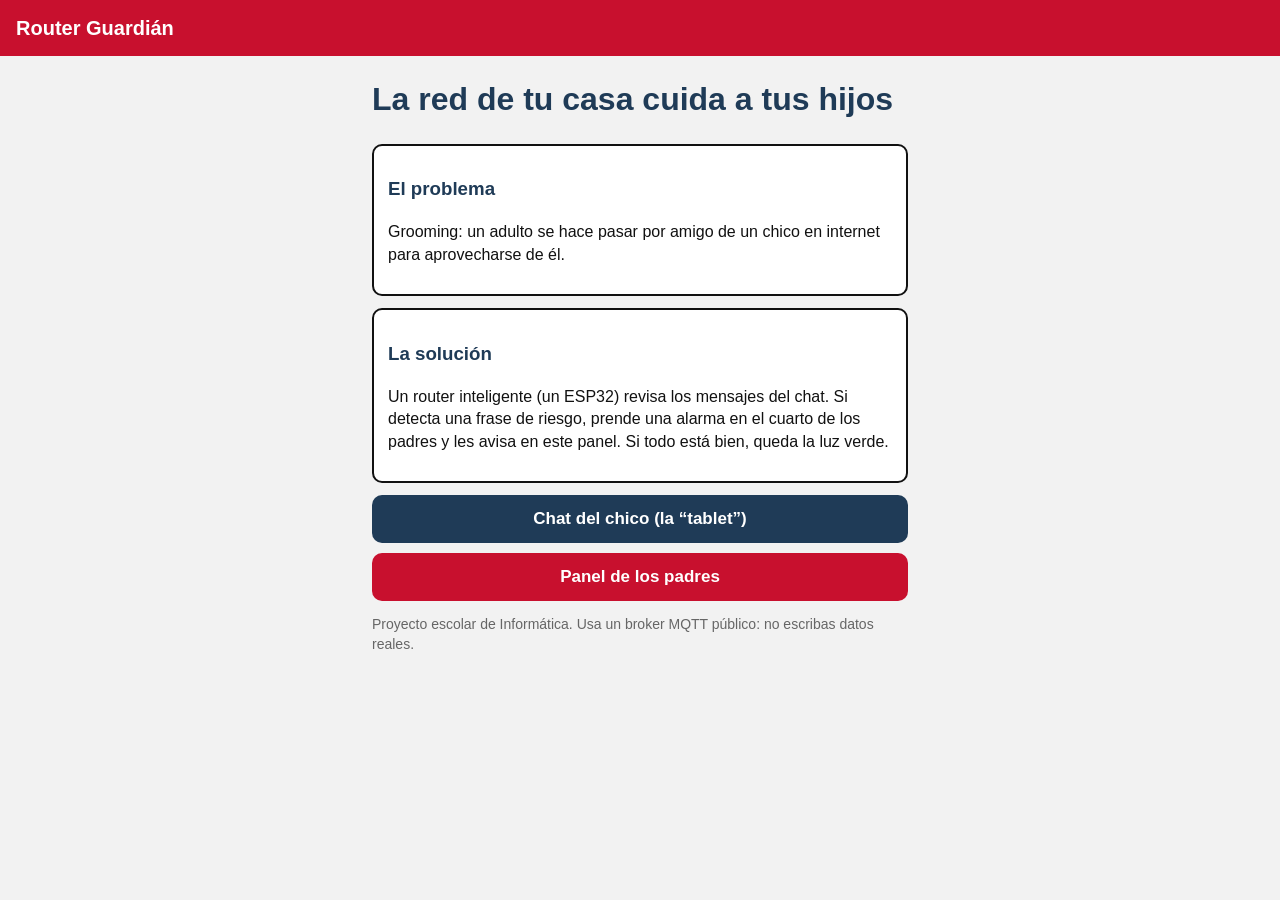
<file: index.html>
<!doctype html>
<html lang="es-AR">
<head>
  <meta charset="utf-8">
  <meta name="viewport" content="width=device-width, initial-scale=1">
  <title>Router Guardián</title>
  <link rel="stylesheet" href="css/estilo.css">
</head>
<body>
  <div class="top">Router Guardián</div>

  <div class="caja">
    <h1>La red de tu casa cuida a tus hijos</h1>

    <div class="tarjeta">
      <h3>El problema</h3>
      <p>Grooming: un adulto se hace pasar por amigo de un chico en internet para aprovecharse de él.</p>
    </div>

    <div class="tarjeta">
      <h3>La solución</h3>
      <p>Un router inteligente (un ESP32) revisa los mensajes del chat. Si detecta una frase de riesgo,
         prende una alarma en el cuarto de los padres y les avisa en este panel. Si todo está bien,
         queda la luz verde.</p>
    </div>

    <a class="btn" href="chat.html">Chat del chico (la “tablet”)</a>
    <a class="btn rojo" href="padres.html">Panel de los padres</a>

    <p class="limitacion">Proyecto escolar de Informática. Usa un broker MQTT público: no escribas datos reales.</p>
  </div>
</body>
</html>
</file>
<file: css/estilo.css>
/* Router Guardián - estilo simple, como el afiche */
:root {
  --rojo: #C8102E;
  --azul: #1F3B57;
  --fondo: #F2F2F2;
  --ok: #1E8E3E;
  --gris: #666;
  --texto: #111;
}

* { box-sizing: border-box; }

body {
  margin: 0;
  font-family: Arial, Helvetica, sans-serif;
  background: var(--fondo);
  color: var(--texto);
  line-height: 1.4;
}

.top {
  background: var(--rojo);
  color: #fff;
  padding: 14px 16px;
  font-size: 20px;
  font-weight: bold;
  display: flex;
  justify-content: space-between;
  align-items: center;
  gap: 8px;
}
.top.azul { background: var(--azul); }

.caja { max-width: 560px; margin: 14px auto; padding: 0 12px; }

h1, h2, h3 { color: var(--azul); }

.btn {
  display: block;
  width: 100%;
  min-height: 48px;
  padding: 12px 16px;
  margin: 10px 0;
  font-size: 17px;
  font-weight: bold;
  text-align: center;
  text-decoration: none;
  border: 0;
  border-radius: 10px;
  background: var(--azul);
  color: #fff;
  cursor: pointer;
}
.btn.rojo { background: var(--rojo); }
.btn:disabled { background: #aaa; cursor: not-allowed; }

.tarjeta {
  background: #fff;
  border: 2px solid #111;
  border-radius: 10px;
  padding: 12px 14px;
  margin: 12px 0;
}

/* Indicador de conexión */
.pastilla {
  font-size: 13px;
  font-weight: normal;
  padding: 4px 10px;
  border-radius: 20px;
  background: rgba(255,255,255,.2);
  white-space: nowrap;
}
.pastilla.si { background: var(--ok); }
.pastilla.no { background: #555; }

/* ---------- Chat del chico ---------- */
.chat-lista {
  min-height: 55vh;
  padding: 4px 0 90px;
}
.burbuja {
  max-width: 85%;
  padding: 10px 12px;
  margin: 8px 0;
  border-radius: 12px;
  background: #fff;
  border: 1px solid #ddd;
  word-wrap: break-word;
  overflow-wrap: anywhere;
}
.burbuja.mio {
  margin-left: auto;
  background: var(--azul);
  color: #fff;
  border-color: var(--azul);
}
.burbuja.pendiente { opacity: .6; }
.burbuja .nota { display: block; font-size: 12px; opacity: .8; margin-top: 4px; }
.sistema { text-align: center; font-size: 13px; color: var(--gris); margin: 10px 0; }

.chat-form {
  position: fixed;
  left: 0; right: 0; bottom: 0;
  background: #fff;
  border-top: 2px solid #111;
  padding: 10px 12px;
  display: flex;
  gap: 8px;
}
.chat-form input {
  flex: 1;
  min-height: 48px;
  padding: 10px 12px;
  font-size: 16px;      /* 16px evita el zoom automático en iPhone */
  border: 1px solid #888;
  border-radius: 10px;
}
.chat-form button {
  min-height: 48px;
  min-width: 90px;
  font-size: 16px;
  font-weight: bold;
  border: 0;
  border-radius: 10px;
  background: var(--rojo);
  color: #fff;
}

/* ---------- Panel de padres ---------- */
.estado {
  padding: 22px 14px;
  border-radius: 12px;
  font-size: 24px;
  font-weight: bold;
  text-align: center;
  color: #fff;
  background: #777;
}
.estado.ok { background: var(--ok); }
.estado.mal { background: var(--rojo); animation: latido 1s infinite; }
.estado.gris { background: #777; }
@keyframes latido { 50% { opacity: .75; } }
@media (prefers-reduced-motion: reduce) { .estado.mal { animation: none; } }

.msj {
  background: #fff;
  border-radius: 10px;
  padding: 10px 12px;
  margin: 10px 0;
  border: 1px solid #ddd;
  overflow-wrap: anywhere;
}
.msj.alerta { background: #ffe5e5; border: 2px solid var(--rojo); }
.chico { font-size: 13px; color: var(--gris); margin-top: 4px; }

.opciones { display: flex; align-items: center; gap: 10px; min-height: 44px; font-size: 16px; }
.opciones input { width: 22px; height: 22px; }

.limitacion { font-size: 14px; color: var(--gris); }
</file>
